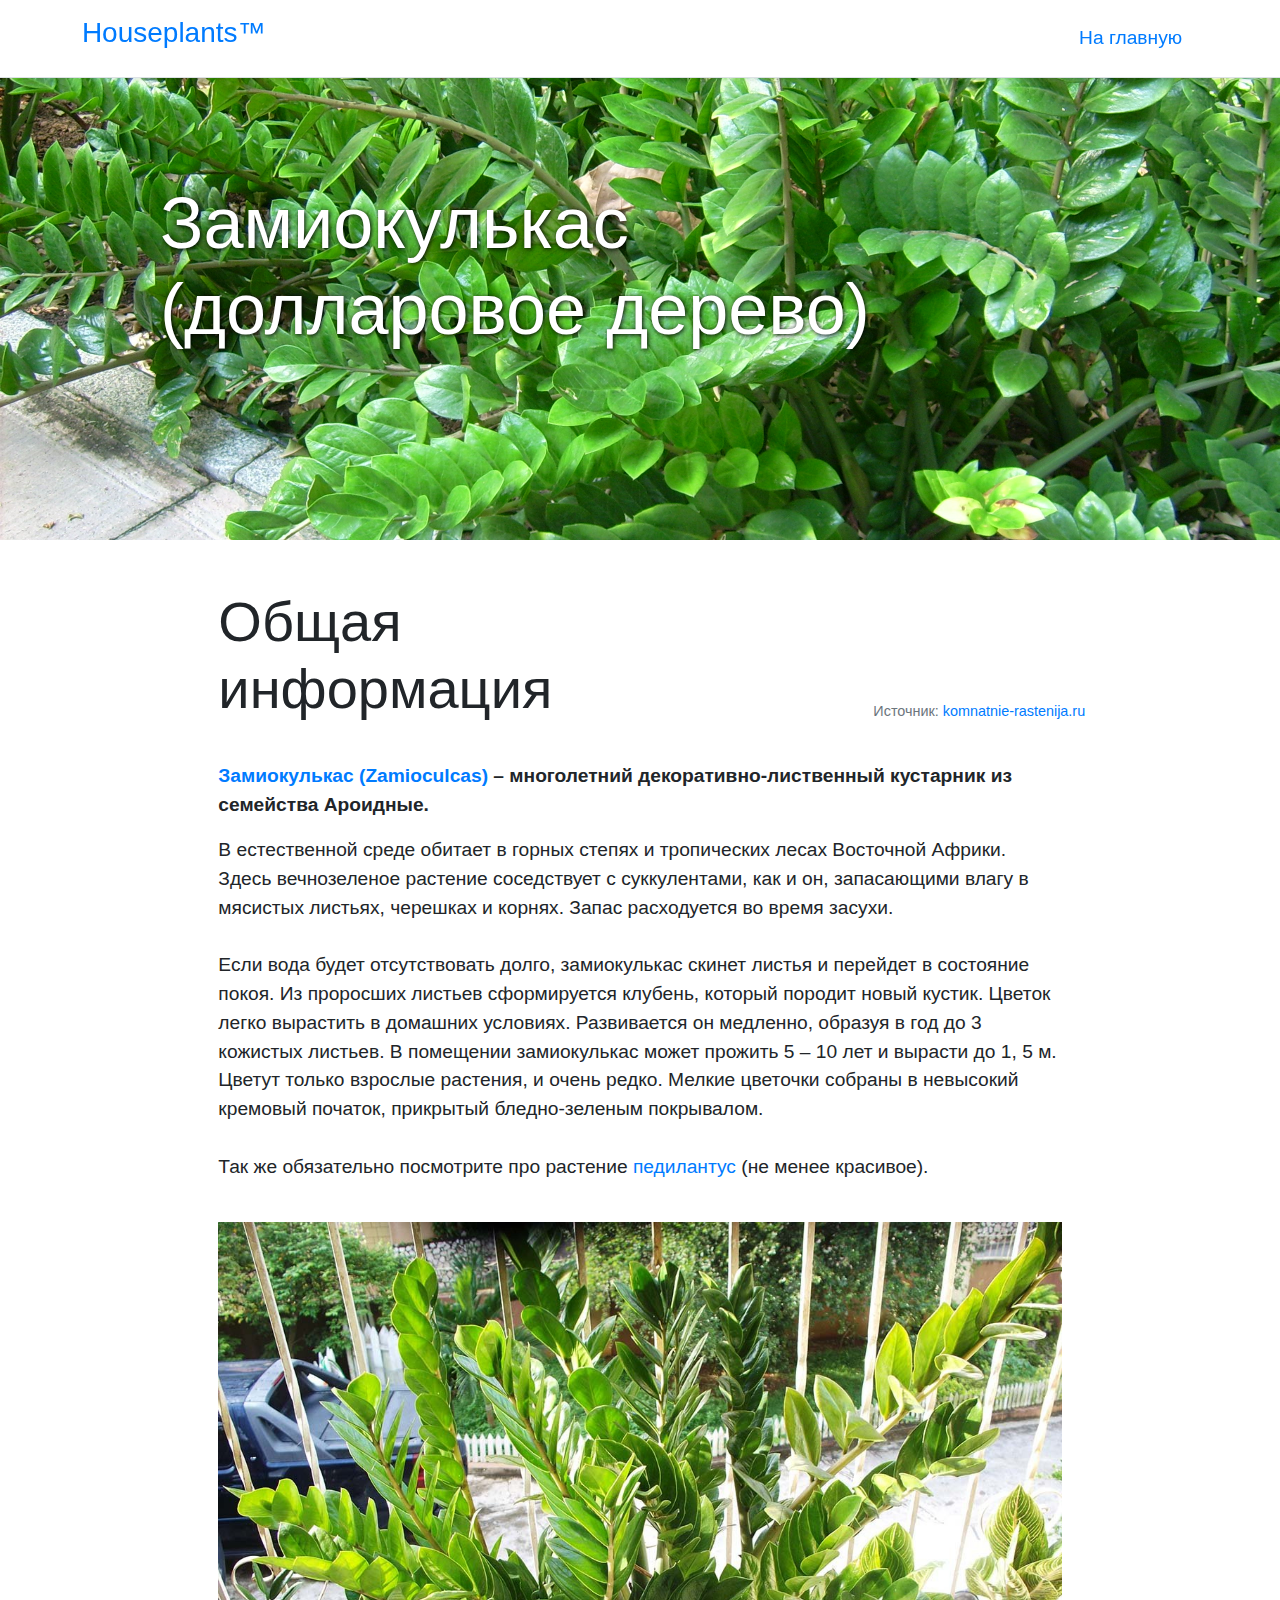
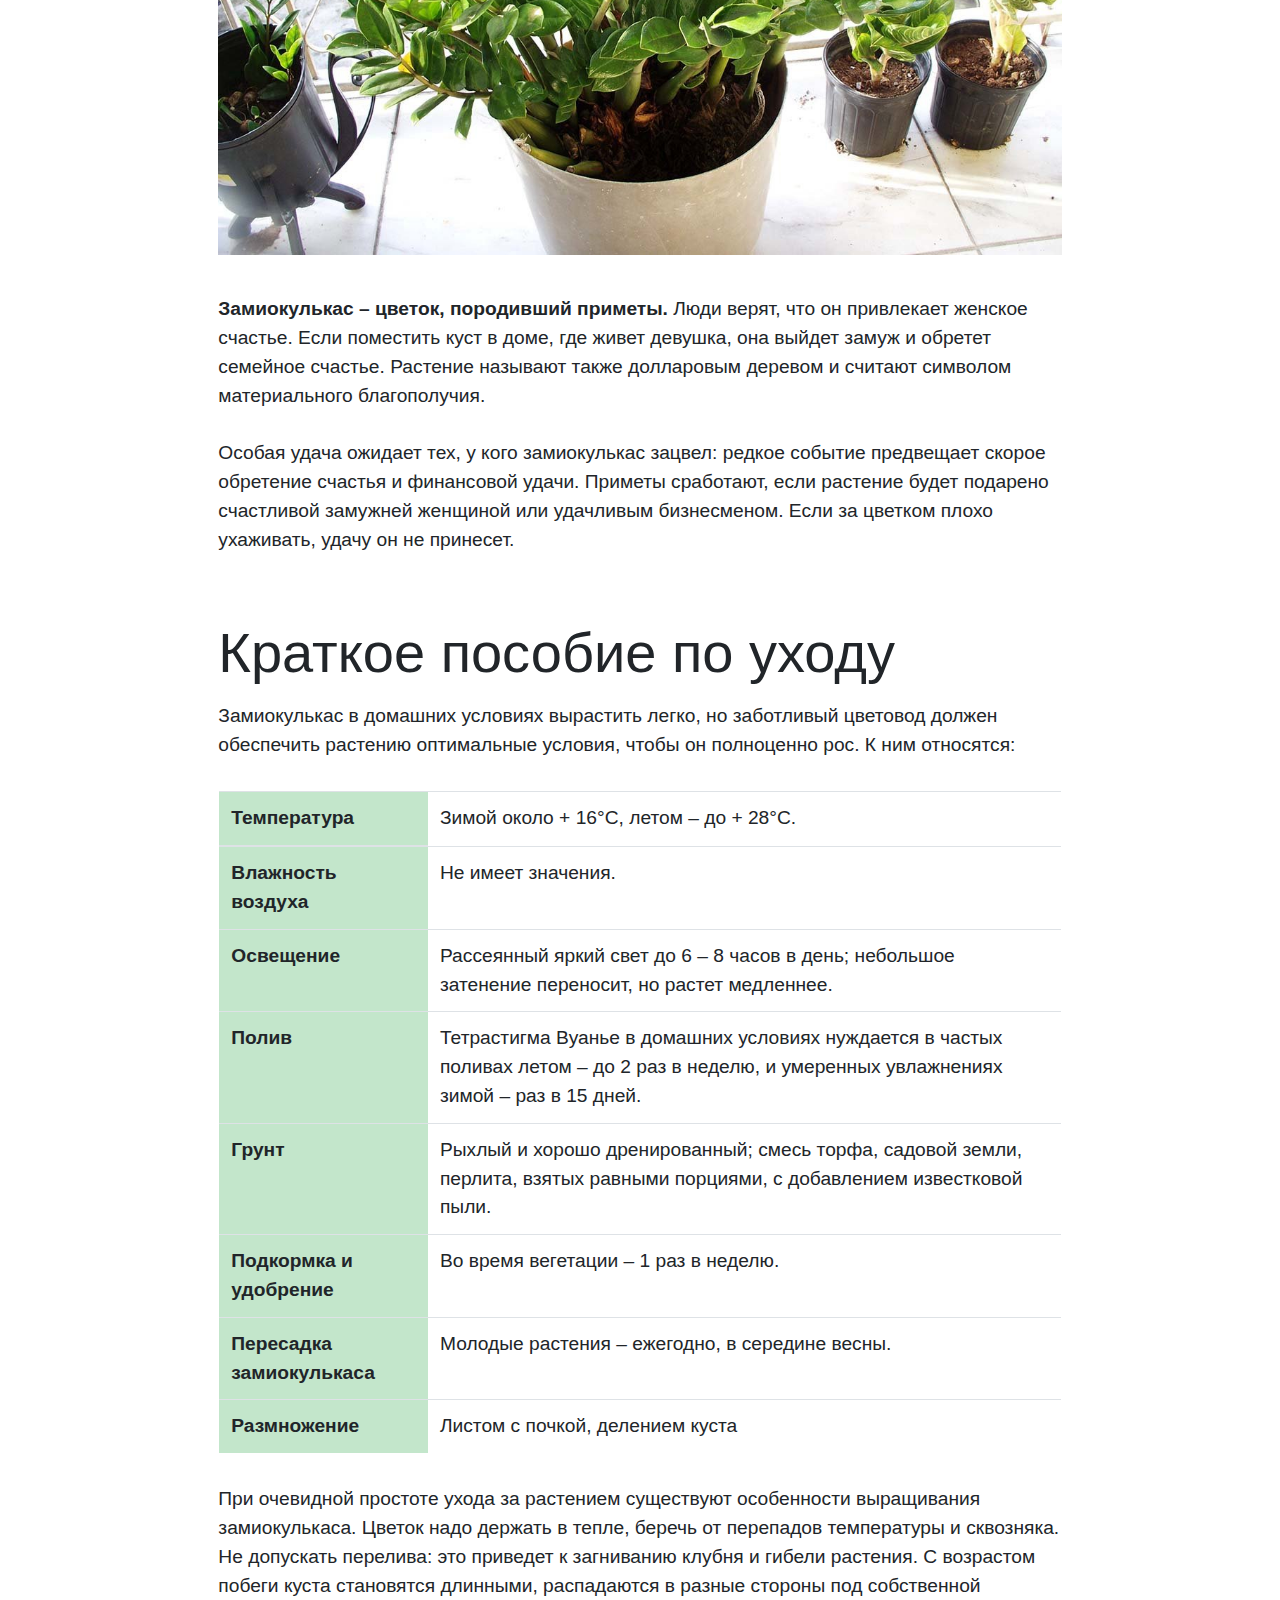
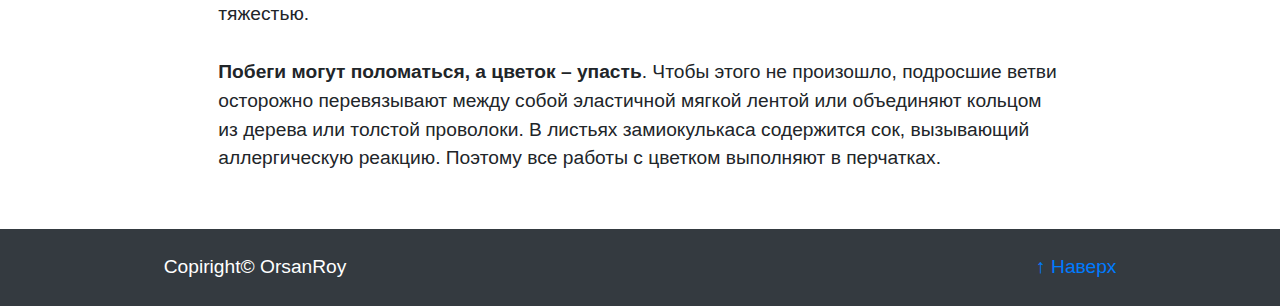
<file: zamiokulcas.html>
<!doctype html>
<html lang="en">

<head>
    <!-- Required meta tags -->
    <meta charset="utf-8">
    <meta name="viewport" content="width=device-width, initial-scale=1, shrink-to-fit=no">

    <!-- Bootstrap CSS -->
    <link rel="stylesheet" href="https://stackpath.bootstrapcdn.com/bootstrap/4.4.1/css/bootstrap.min.css"
        integrity="sha384-Vkoo8x4CGsO3+Hhxv8T/Q5PaXtkKtu6ug5TOeNV6gBiFeWPGFN9MuhOf23Q9Ifjh" crossorigin="anonymous">
    <link rel="stylesheet" href="plants.css">
    <title>Замиокулькас</title>
</head>

<body>
    <header class="fluid-container fixed-top bg-white border-bottom shadow-sm">
        <div class="row d-flex justify-content-around my-3">
            <h3 class="col-3 logo"><a href="#">Houseplants<span>&trade;</span></a></h3>
            <nav class="nav justify-content-end col-6">
                <a href="./index.html" class="nav-link about-link">На главную</a>
            </nav>
        </div>
    </header>
    <main>
        <section class="jumbotron jumbotron-fluid d-flex align-items-center my-0">
            <div class="w-75 mx-auto">
                <h1 class="display-3 text-white">Замиокулькас <br>(долларовое дерево)</h1>
            </div>
        </section>
        <section class="fluid-container py-5">
            <div class="row d-flex align-items-end">
                <h2 class="col-12 col-lg-4 mx-auto my-0 display-4">Общая информация</h2>
                <p class="col-12 col-lg-4 source text-secondary my-0">Источник: <a
                        href="https://komnatnie-rastenija.ru/zamiokulkas-v-domashnih-uslovijah-uhod-i-razmnozhenie-foto/">komnatnie-rastenija.ru</a>
                </p>
            </div>
            <div class="row my-4">
                <p class="col-12 col-lg-8 mx-auto"><b>
                        <p class="col-12 col-lg-8 mx-auto"> <a
                                href="https://komnatnie-rastenija.ru/zamiokulkas-v-domashnih-uslovijah-uhod-i-razmnozhenie-foto/">Замиокулькас
                                (Zamioculcas)</a> – многолетний декоративно-лиственный кустарник из семейства Ароидные.
                            <p class="col-12 col-lg-8 mx-auto">
                    </b> В
                    естественной среде обитает в горных степях и тропических лесах Восточной Африки. Здесь вечнозеленое
                    растение соседствует с суккулентами, как и он, запасающими влагу в мясистых листьях, черешках и
                    корнях. Запас расходуется во время засухи.<br><br>

                    Если вода будет отсутствовать долго, замиокулькас скинет листья и перейдет в состояние покоя. Из
                    проросших листьев сформируется клубень, который породит новый кустик. Цветок легко вырастить в
                    домашних условиях. Развивается он медленно, образуя в год до 3 кожистых листьев. В помещении
                    замиокулькас может прожить 5 – 10 лет и вырасти до 1, 5 м. Цветут только взрослые растения, и очень
                    редко. Мелкие цветочки собраны в невысокий кремовый початок, прикрытый бледно-зеленым
                    покрывалом.<br><br>

                    Так же обязательно посмотрите про растение <a
                        href="https://komnatnie-rastenija.ru/pedilantus-uhod-v-domashnih-uslovijah-razmnozhenie-foto-vidov/">педилантус</a>
                    (не менее красивое).</p>
            </div>
            <div class="row">
                <figure class="col-12 col-lg-8 mx-auto">
                    <img class="img-fluid w-100" src="./img/zamio-inner.jpg" alt="">
                </figure>
            </div>
            <div class="row mt-4">
                <p class="col-12 col-lg-8 mx-auto">
                    <b>Замиокулькас – цветок, породивший приметы.</b> Люди верят, что он привлекает женское счастье.
                    Если
                    поместить куст в доме, где живет девушка, она выйдет замуж и обретет семейное счастье. Растение
                    называют также долларовым деревом и считают символом материального благополучия.<br><br>

                    Особая удача ожидает тех, у кого замиокулькас зацвел: редкое событие предвещает скорое обретение
                    счастья и финансовой удачи. Приметы сработают, если растение будет подарено счастливой замужней
                    женщиной или удачливым бизнесменом. Если за цветком плохо ухаживать, удачу он не принесет.
                </p>
            </div>
        </section>
        <section class="fluid-container">
            <div class="row">
                <h2 class="col-12 col-lg-8 mx-auto my-0 display-4">Краткое пособие по уходу</h2>
            </div>
            <div class="row">
                <p class="col-12 col-lg-8 mx-auto py-3">Замиокулькас в домашних условиях вырастить легко, но заботливый
                    цветовод должен обеспечить растению
                    оптимальные условия, чтобы он полноценно рос. К ним относятся:</p>
            </div>
            <div class="row px-4">
                <table class="table col-8 mx-auto">
                    <thead>
                        <tr>
                            <th scope="col" class="table-success">Температура</th>
                            <td>Зимой около + 16°С, летом – до + 28°С.</td>
                        </tr>
                    </thead>
                    <tbody>
                        <tr>
                            <th scope="row" class="table-success">Влажность воздуха</th>
                            <td>Не имеет значения.</td>
                        </tr>
                        <tr>
                            <th scope="row" class="table-success">Освещение</th>
                            <td>Рассеянный яркий свет до 6 – 8 часов в день; небольшое затенение переносит, но растет
                                медленнее.</td>
                        </tr>
                        <tr>
                            <th scope="row" class="table-success">Полив</th>
                            <td>Тетрастигма Вуанье в домашних условиях нуждается в частых поливах летом – до 2 раз в
                                неделю, и умеренных увлажнениях зимой – раз в 15 дней.</td>
                        </tr>
                        <tr>
                            <th scope="row" class="table-success">Грунт</th>
                            <td>Рыхлый и хорошо дренированный; смесь торфа, садовой земли, перлита, взятых равными
                                порциями, с добавлением известковой пыли.</td>
                        </tr>
                        <tr>
                            <th scope="row" class="table-success">Подкормка и удобрение</th>
                            <td>Во время вегетации – 1 раз в неделю.</td>
                        </tr>
                        <tr>
                            <th scope="row" class="table-success">Пересадка замиокулькаса</th>
                            <td>Молодые растения – ежегодно, в середине весны.</td>
                        </tr>
                        <tr>
                            <th scope="row" class="table-success">Размножение</th>
                            <td>Листом с почкой, делением куста</td>
                        </tr>
                    </tbody>
                </table>
            </div>
            <div class="row mb-4">
                <p class="col-12 col-lg-8 mx-auto py-3">При очевидной простоте ухода за растением существуют особенности
                    выращивания замиокулькаса. Цветок надо держать в тепле, беречь от перепадов температуры и сквозняка.
                    Не допускать перелива: это приведет к загниванию клубня и гибели растения. С возрастом побеги куста
                    становятся длинными, распадаются в разные стороны под собственной тяжестью.<br><br>

                    <b>Побеги могут поломаться, а цветок – упасть</b>. Чтобы этого не произошло, подросшие ветви осторожно
                    перевязывают между собой эластичной мягкой лентой или объединяют кольцом из дерева или толстой
                    проволоки. В листьях замиокулькаса содержится сок, вызывающий аллергическую реакцию. Поэтому все
                    работы с цветком выполняют в перчатках.</p>
            </div>
        </section>
        <footer class="fluid-container bg-dark text-white">
            <div class="row d-flex justify-content-around py-4">
                <p class="col-3 mb-0">Copiright&copy; OrsanRoy</p>
                <a href="#" class="col-3 text-right">↑ Наверх</a>
            </div>
        </footer>
    </main>

    <!-- Optional JavaScript -->
    <!-- jQuery first, then Popper.js, then Bootstrap JS -->
    <script src="https://code.jquery.com/jquery-3.4.1.slim.min.js"
        integrity="sha384-J6qa4849blE2+poT4WnyKhv5vZF5SrPo0iEjwBvKU7imGFAV0wwj1yYfoRSJoZ+n" crossorigin="anonymous">
    </script>
    <script src="https://cdn.jsdelivr.net/npm/popper.js@1.16.0/dist/umd/popper.min.js"
        integrity="sha384-Q6E9RHvbIyZFJoft+2mJbHaEWldlvI9IOYy5n3zV9zzTtmI3UksdQRVvoxMfooAo" crossorigin="anonymous">
    </script>
    <script src="https://stackpath.bootstrapcdn.com/bootstrap/4.4.1/js/bootstrap.min.js"
        integrity="sha384-wfSDF2E50Y2D1uUdj0O3uMBJnjuUD4Ih7YwaYd1iqfktj0Uod8GCExl3Og8ifwB6" crossorigin="anonymous">
    </script>
</body>

</html>
</file>
<file: plants.css>
body {
    overflow-x: hidden;
    font-size: 1.2rem;
}

.jumbotron {
    height: 60vh;
    background-image: url(./img/banners/zamio.jpg);
    background-size: cover;
    background-position-y: center;
}

.jumbotron h1 {
    text-shadow: 1px 1px 5px black;
}


.source {
    font-size: 0.9rem;
}
</file>
